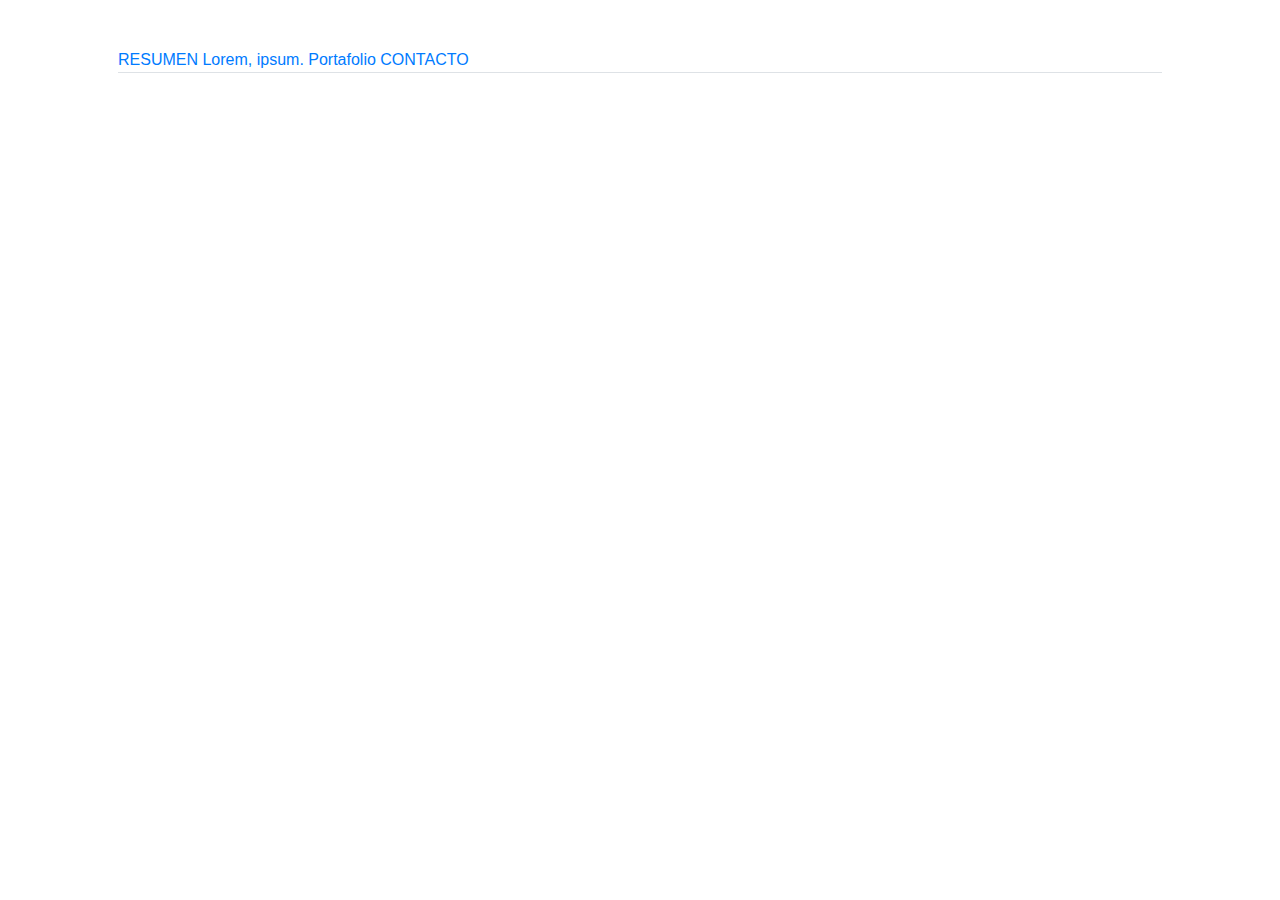
<file: a.html>
<!DOCTYPE html>
<html lang="en">
<head>
    <meta charset="UTF-8">
    <meta name="viewport" content="width=device-width, initial-scale=1.0">
    <meta http-equiv="X-UA-Compatible" content="ie=edge">
    <title>Document</title>
    <link rel="stylesheet" href="https://stackpath.bootstrapcdn.com/bootstrap/4.4.1/css/bootstrap.min.css" integrity="sha384-Vkoo8x4CGsO3+Hhxv8T/Q5PaXtkKtu6ug5TOeNV6gBiFeWPGFN9MuhOf23Q9Ifjh" crossorigin="anonymous">
</head>
<body>
    


    
    <section class="container text-center p-5 accordion"  id="accordionExample"> 
    <nav class="menu">
        <ul class="tabs nav nav-tabs">

            <li class="tmenu">

                <a href="#resume" class="headingOne" data-toggle="collapse" >
                    <i><i class="fa fa-wpexplorer"></i></i>
                    RESUMEN
                </a>
                
                <a href="#portfolio" class="headingTwo" data-toggle="collapse">
                  <i><i class="fa fa-eercast"></i></i>
                  Lorem, ipsum.
              </a>
              <a href="#portfolio1" class="headingThree" data-toggle="collapse">
                <i><i class="fa fa-eercast"></i></i>
                Portafolio
            </a>

                

                <a href="#contact" class="headingFour" data-toggle="collapse">
                    <i><i class="fa fa-telegram"></i></i>
                    CONTACTO
                </a>
            </li>
        </ul>
    </nav>

    <section id="resume" class="collapse " data-parent="#accordionExample">
        <p>Lorem ipsum dolor sit amet consectetur adipisicing elit. Necessitatibus, optio fuga? Quo aliquam corporis reiciendis quam sapiente excepturi eius. Assumenda sunt ullam dicta in debitis deserunt culpa asperiores perferendis nobis dolores harum fugit provident sequi, aspernatur mollitia laudantium similique ratione necessitatibus eveniet accusamus dignissimos enim ad! Odio sequi deserunt consequatur.</p>
    </section>

    <section id="portfolio" class="collapse" data-parent="#accordionExample">
        <p>Lorem ipsum dolor, sit amet consectetur adipisicing elit. Iusto nemo minima incidunt, odio similique commodi? Tempora totam ipsum nam ut eum, minima autem in reiciendis, voluptatum nulla quidem adipisci exercitationem ratione id placeat a architecto maiores incidunt blanditiis. Ad sint libero delectus voluptates. Nam saepe quo atque, pariatur quia laborum.</p>
    </section>

    <section id="portfolio1" class="collapse" data-parent="#accordionExample">
      <p>Lorem ipsum dolor, sit amet consectetur adipisicing elit. Iusto nemo minima incidunt, odio similique commodi? Tempora totam ipsum nam ut eum, minima autem in reiciendis, voluptatum nulla quidem adipisci exercitationem ratione id placeat a architecto maiores incidunt blanditiis. Ad sint libero delectus voluptates. Nam saepe quo atque, pariatur quia laborum.</p>
  </section>

    <section id="contact" class="collapse" data-parent="#accordionExample">
        <p>Lorem, ipsum dolor sit amet consectetur adipisicing elit. Natus culpa illum vitae voluptates fuga laborum eaque ut necessitatibus placeat, quo quia officia consequuntur amet, commodi cupiditate temporibus ratione reprehenderit illo cumque possimus incidunt eligendi nemo maxime. Autem ullam cum accusantium. Amet reiciendis dolore voluptatibus ea, id aliquam similique exercitationem deleniti.</p>
    </section>

</section>


<!--Accordion-->


<script src="https://code.jquery.com/jquery-3.4.1.slim.min.js" integrity="sha384-J6qa4849blE2+poT4WnyKhv5vZF5SrPo0iEjwBvKU7imGFAV0wwj1yYfoRSJoZ+n" crossorigin="anonymous"></script>
<script src="https://cdn.jsdelivr.net/npm/popper.js@1.16.0/dist/umd/popper.min.js" integrity="sha384-Q6E9RHvbIyZFJoft+2mJbHaEWldlvI9IOYy5n3zV9zzTtmI3UksdQRVvoxMfooAo" crossorigin="anonymous"></script>
<script src="https://stackpath.bootstrapcdn.com/bootstrap/4.4.1/js/bootstrap.min.js" integrity="sha384-wfSDF2E50Y2D1uUdj0O3uMBJnjuUD4Ih7YwaYd1iqfktj0Uod8GCExl3Og8ifwB6" crossorigin="anonymous"></script>
</body>
</html>
</file>
